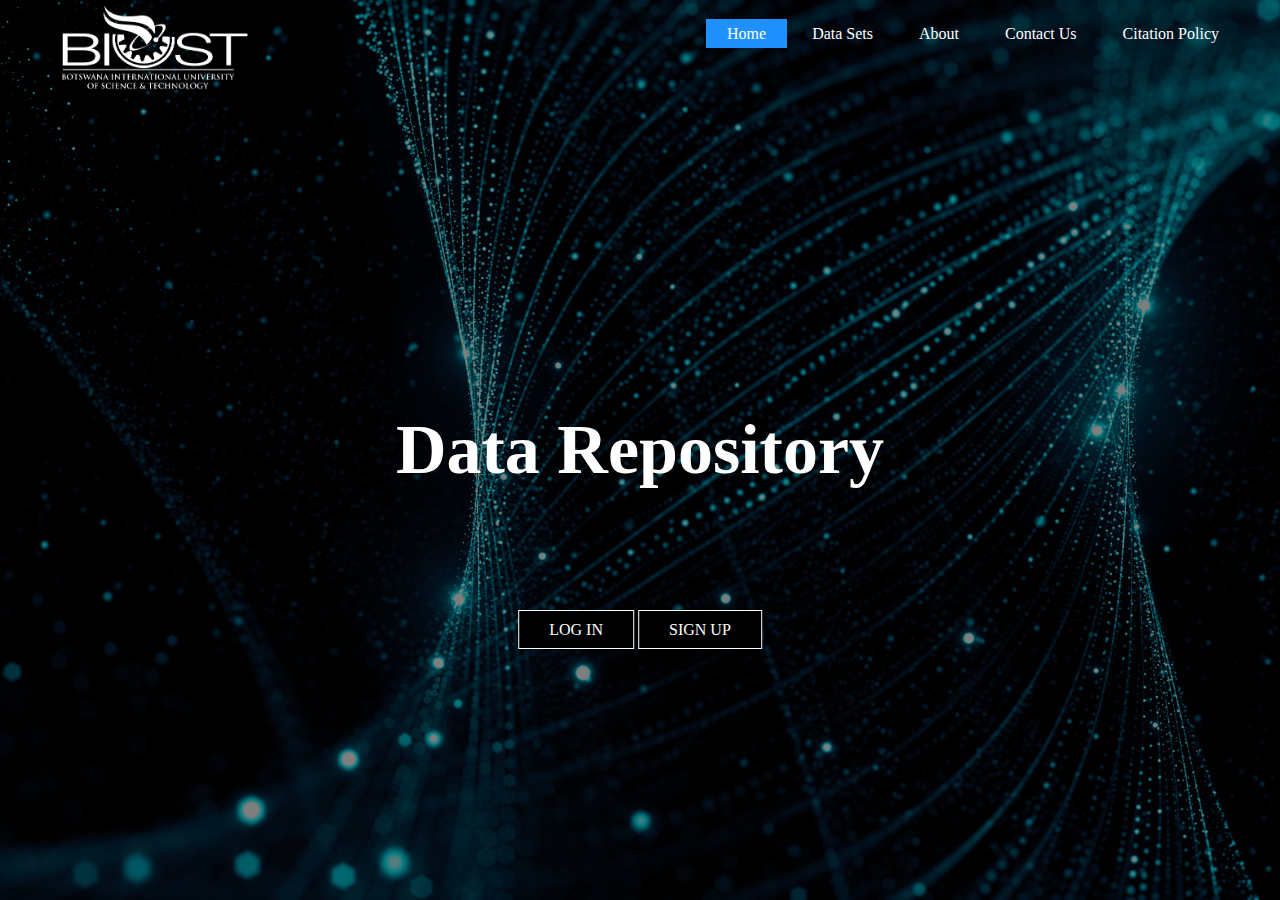
<file: index.html>
<!DOCTYPE html >
<html>
    <head>
    <title>BIUST Research Repository</title>

    <link rel="stylesheet" type="text/css" href="css/formstyle.css">
    </head>
        <header>
            <div class="main">
                <div class = "logo">
                    <img src="biust_logo_white.png" alt="biust_logo" width="225dp" height="100dp">
                </div>
                <ul>
                  <li class="active"><a href="index.html">Home</a></li>
                  <li><a href="data_sets.php">Data Sets</a></li>
                  <li><a href="about.html">About</a></li>
                  <li><a href="contactus.html">Contact Us</a></li>
                  <li><a href="citationpolicy.html">Citation Policy</a></li>
                </ul>
            </div>
              </header>
            <body>
            <div class = "title">
                <h1 style="text-align: center;">Data Repository</h1>
            </div>
            <div class="button">
             <a href="#" class="btn" onclick="document.getElementById('login').style.display='block'">LOG IN</a>
             <a href="#" class="btn" onclick="document.getElementById('signup').style.display='block'">SIGN UP</a>
            </div>
             <div id="signup" class="modal">
               <span onclick="document.getElementById('signup').style.display='none'" class="close" title="Close Modal">&times;</span>
               <form class="modal-content" action="signup.php" method="post">
                 <div class="containerr">
                   <h1>Sign Up!</h1>
                   <p>Please create an account.</p>
                   <hr>
                    <label for="username"><b>Username</b></label>
                    <input type="text" placeholder="Username" name="username" required>
                    <label for="email"><b>Email</b></label>
                    <input type="text" placeholder="Email" name="email" required>

                    <label for="pwd"><b>Password</b></label>
                    <input type="password" placeholder="Password" name="pwd" id="myInput" required>
                    <input type="checkbox" onclick="checkpwd()">Show Password</input> <br><br>
                    <label for="pwd-repeat"><b>Repeat Password</b></label>
                    <input type="password" placeholder="Repeat Password" name="pwd-repeat" id="myInputt" required>
                    <input type="checkbox" onclick="checkpwdd()">Show Password

                   <div class="clearfix">
                     <button type="button" onclick="document.getElementById('signup').style.display='none'" class="cancelbtn">Cancel</button>
                     <button type="submit" class="signupbtn" name="signup-submit">Sign Up</button>
                   </div>
                 </div>
               </form>
             </div>


             <div id="login" class="modal">
               <span onclick="document.getElementById('login').style.display='none'" class="close" title="Close Modal">&times;</span>
               <form class="modal-content" action="login.php" method="post">
                 <div class="containerr">
                   <h1>Log In</h1>
                   <p>Please log in.</p>
                   <hr>
                   <label for="email"><b>Email</b></label>
                   <input type="text" placeholder="Email" name="email" required>

                  <label for="pwd"><b>Password</b></label>
                  <input type="password" placeholder="Password" name="pwd" id="myInputtt"required>
                  <input type="checkbox" onclick="checkpwddd()">Show Password
                   <div class="clearfix">
                     <button type="button" onclick="document.getElementById('login').style.display='none'" class="cancelbtn">Cancel</button>
                     <button type="submit" class="signupbtn" name="login-submit">Log In</button>
                   </div>
                 </div>
               </form>
             </div>

            <script>
          var modal = document.getElementById('signup');
          // When the user clicks anywhere outside of the container, close it
          window.onclick = function(event) {
              if (event.target == modal) {
                  modal.style.display = "none";
              }
          }
          </script>
          <!--<script>
          var modal = document.getElementById('login');
          // When the user clicks anywhere outside of the container, close it
          window.onclick = function(event) {
            if (event.target == modal) {
                modal.style.display = "none";
            }
          }
          </script>-->
          <script>
          function checkpwd() {
            var x = document.getElementById("myInput");
            if (x.type === "password")
            {
              x.type = "text";
            }
            else {
              x.type = "password";
            }
          }
          </script>
          <script>
          function checkpwdd() {
            var x = document.getElementById("myInputt");
            if (x.type === "password")
            {
              x.type = "text";
            }
            else {
              x.type = "password";
            }
          }
          </script>
          <script>
          function checkpwddd() {
            var x = document.getElementById("myInputtt");
            if (x.type === "password")
            {
              x.type = "text";
            }
            else {
              x.type = "password";
            }
          }
          </script>

    </body>
</html>
</file>
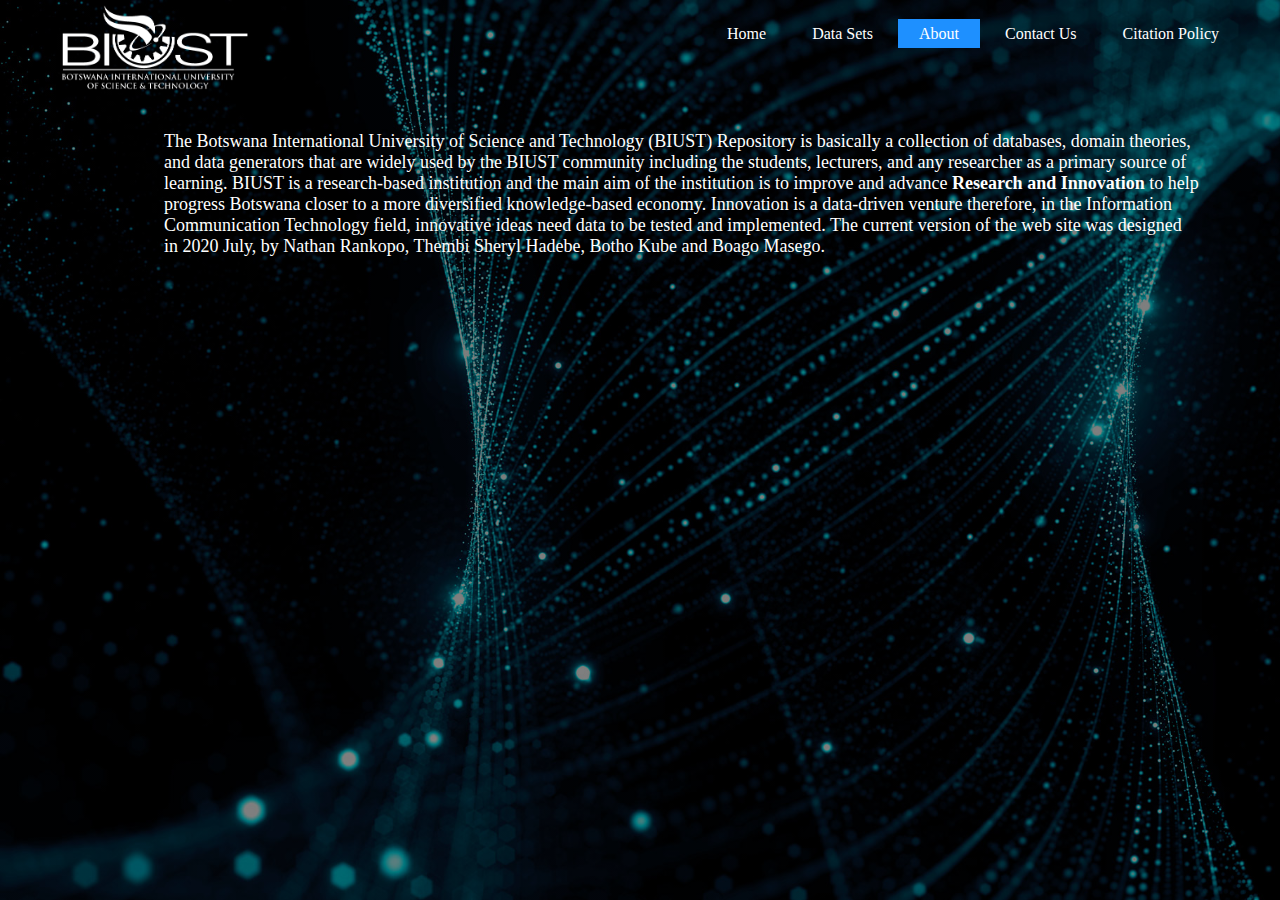
<file: about.html>
<!DOCTYPE html>
<html>
	<head>
		<title>About Page</title>
		<link rel="stylesheet" type="text/css" href="css/formstyle.css">
	</head>
	<header>
			<div class="main">
					<div class = "logo">
							<img src="biust_logo_white.png" alt="biust_logo" width="225dp" height="100dp">
					</div>
					<ul>
						<li><a href="index.html">Home</a></li>
						<li><a href="data_sets.php">Data Sets</a></li>
						<li class="active"><a href="about.html">About</a></li>
						<li><a href="contactus.html">Contact Us</a></li>
						<li><a href="citationpolicy.html">Citation Policy</a></li>
					</ul>
			</div>
				</header>
	<body>
		<br>
		<br>
		<pre>
			<p>
			<div class="about">
				The Botswana International University of Science and Technology (BIUST) Repository is basically a collection of databases, domain theories,
				and data generators that are widely used by the BIUST community including the students, lecturers, and any researcher as a primary source of
				learning. BIUST is a research-based institution and the main aim of the institution is to improve and advance <strong>Research and Innovation</strong> to help
				progress Botswana closer to a more diversified knowledge-based economy. Innovation is a data-driven venture therefore, in the Information
				Communication Technology field, innovative ideas need data to be tested and implemented. The current version of the web site was designed
				in 2020 July, by Nathan Rankopo, Thembi Sheryl Hadebe, Botho Kube and Boago Masego.
			</p>
		</pre>

	</body>
</html>
</file>
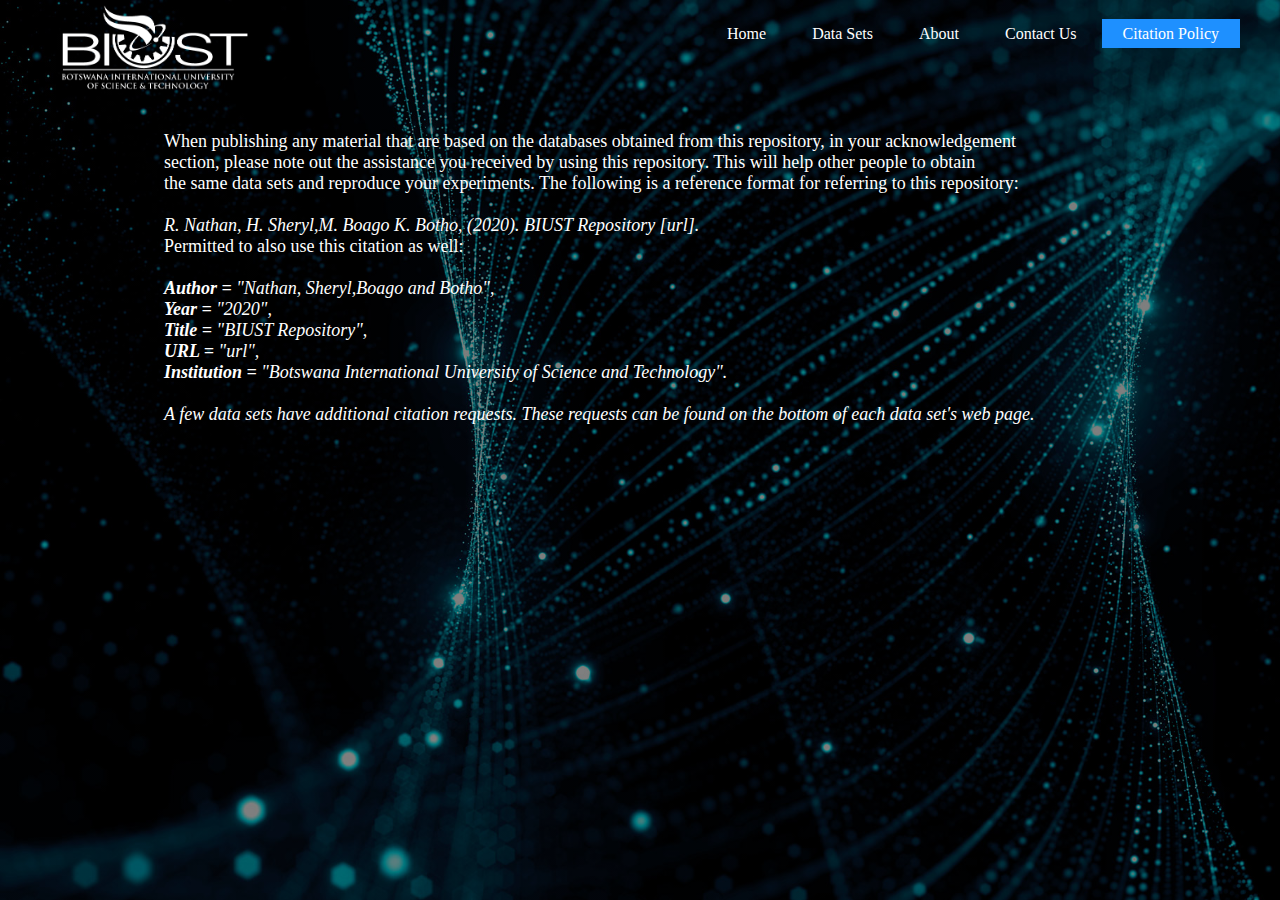
<file: citationpolicy.html>
<!DOCTYPE html>
<html>
	<head>
		<title>citation policy</title>
		<link rel="stylesheet" type="text/css" href="css/formstyle.css">
	</head>
	<header>
			<div class="main">
					<div class = "logo">
							<img src="biust_logo_white.png" alt="biust_logo" width="225dp" height="100dp">
					</div>
					<ul>
						<li><a href="index.html">Home</a></li>
						<li><a href="data_sets.php">Data Sets</a></li>
						<li><a href="about.html">About</a></li>
						<li><a href="contactus.html">Contact Us</a></li>
						<li class="active"><a href="citationpolicy.html">Citation Policy</a></li>
					</ul>
			</div>
				</header>
				<body>
					<br>
					<br>
					<pre>
						<p>
				<div class="about">
				When publishing any material that are based on the databases obtained from this repository, in your acknowledgement
				section, please note out the assistance you received by using this repository. This will help other people to obtain
				the same data sets and reproduce your experiments. The following is a reference format for referring to this repository:

				<i>R. Nathan, H. Sheryl,M. Boago K. Botho, (2020). BIUST Repository [url].</i>
				Permitted to also use this citation as well:

				<i><strong>Author = </strong>"Nathan, Sheryl,Boago and Botho",
				<strong>Year = </strong>"2020",
				<strong>Title = </strong>"BIUST Repository",
				<strong>URL = </strong>"url",
				<strong>Institution = </strong>"Botswana International University of Science and Technology".

				A few data sets have additional citation requests. These requests can be found on the bottom of each data set's web page.
			</p>
		</pre>

	</body>
</html>
</file>
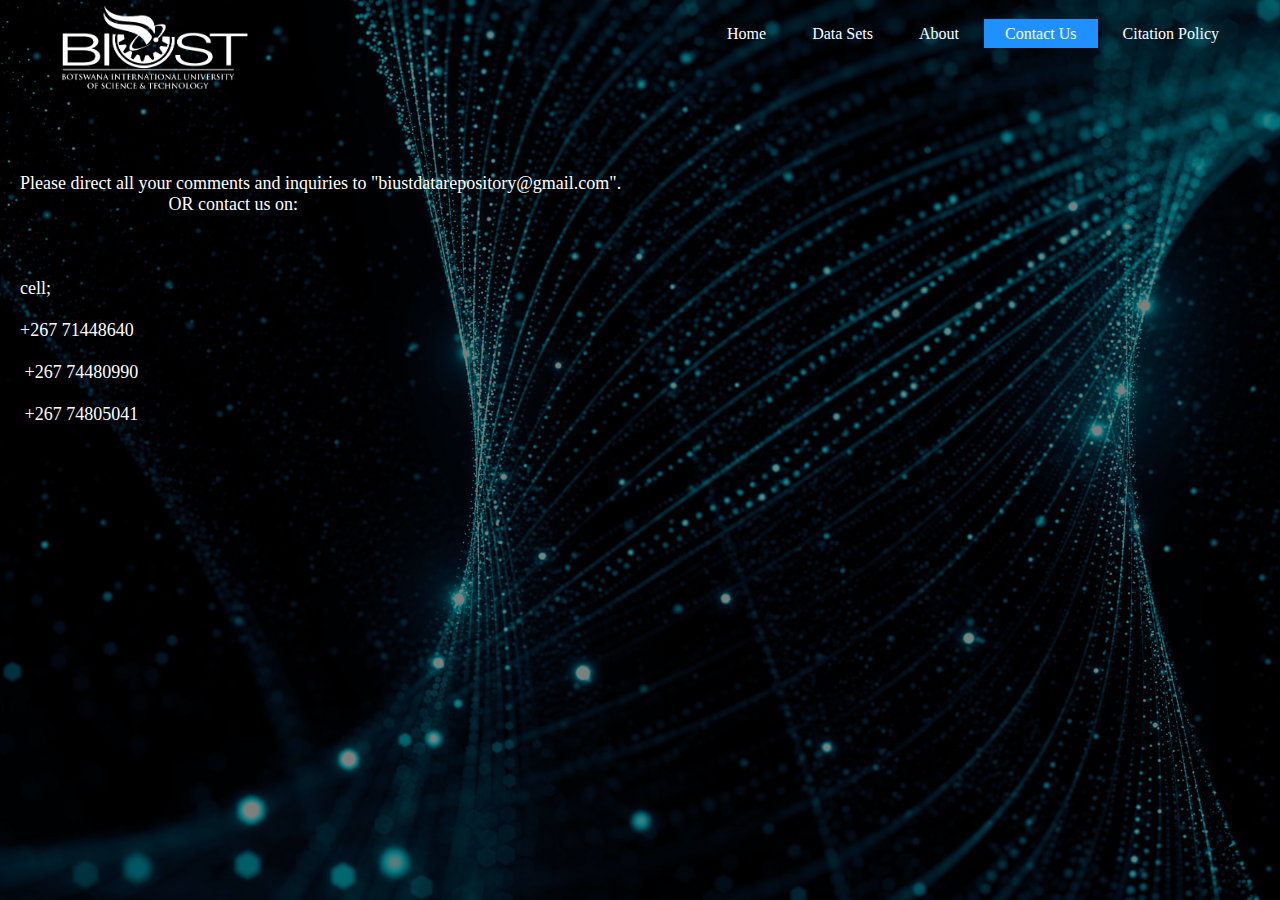
<file: contactus.html>
<!DOCTYPE html>
<html>
	<head>
		<title>contactus</title>
		<link rel="stylesheet" type="text/css" href="css/formstyle.css">
	</head>
		<header>
				<div class="main">
						<div class = "logo">
								<img src="biust_logo_white.png" alt="biust_logo" width="225dp" height="100dp">
						</div>
						<ul>
							<li><a href="index.html">Home</a></li>
							<li><a href="data_sets.php">Data Sets</a></li>
							<li><a href="about.html">About</a></li>
							<li class="active"><a href="contactus.html">Contact Us</a></li>
							<li><a href="citationpolicy.html">Citation Policy</a></li>
						</ul>
				</div>
				</header>
				<body>
					<br>
					<br>
					<pre>
						<p>
						<div class="about">
							<pre>
			         <p>Please direct all your comments and inquiries to "biustdatarepository@gmail.com".
			         OR contact us on:
							 <br>
			         <br>cell;
							 <br>+267 71448640
			             <br> +267 74480990
			             <br> +267 74805041
			        </p>
			        </pre>
						</p>
					</pre>

				</body>
</html>
</file>
<file: css/formstyle.css>
*{
    margin: 0;
    padding: 0;
    font-family: 'Montserrat', 'sans-serif';
}


body {
    background-image:linear-gradient(rgba(0,0,0,0.5),rgba(0,0,0,0.5)), url(../repo_bg.jpg);
    height: 100%;
    background-size: cover;
    background-repeat:no-repeat;
    background-attachment: fixed;
    color: white;

}

*.container{
	position: absolute;
	top: 145%;
	left: 50%;
	transform: translate(-50%, -50%);
}

h1 {
  text-align: center;
}


ul{
    float: right;
    list-style-type: none;
    margin-top: 25px;
}

ul li{
    display: inline-block;
}

ul li a{
    text-decoration: none;
    color: #fff;
    padding: 5px 20px;
    border: 1px solid transparent;
    transition: 0.3s ease;

}

ul li a:hover{
    background-color: dodgerblue;
    color: #fff;
}

ul li.active a{
    background-color: dodgerblue;
    color: #fff;
}

.logo img{
    float: left;
    height: auto;
}

.main{
    max-width: 1200px;
    margin: auto;
}

.title{
    position: absolute;
    top: 50%;
    left: 50%;
    transform: translate(-50%, -50%);
}

.title h1{
    color: #fff;
    font-size: 70px;
}

.button{
    position: absolute;
    top: 70%;
    left: 50%;
    transform: translate(-50%, -50%);
}

.btn{
    border: 1px solid #fff;
    padding: 10px 30px;
    color: #fff;
    text-decoration: none;
    transition: 0.3s ease;
    background-color: #000;
}

.btn:hover{
    background-color: dodgerblue;
    color: #fff;
}

/* pop-ups*/

* {box-sizing: border-box}
  input[type=text], input[type=password] {
  width: 100%;
  padding: 15px;
  margin: 5px 0px 22px 0px;
  display: inline-block;
  border: solid;
  border-width: 1px;
  border-color: #000;
  background: #e8ebe9;
}

/* adds a background color when the inputs get focus */
input[type=text]:focus, input[type=password]:focus {
  background-color: #ddd;
  outline: none;
  font-family: Verdana;
}

button {
  background-color: #4CAF50;
  color: white;
  padding: 14px 20px;
  margin: 8px 0;
  border: solid;
  border-width: 1px;
  border-color: #000;
  cursor: pointer;
  width: 100%;
  opacity: 0.9;
  font-family: Verdana;
}

button:hover {
  opacity:1;
}

.cancelbtn {
  padding: 14px 20px;
  background-color: #f44336;
}

.signupbtn {
  padding: 14px 20px;
  background-color: DodgerBlue;
}

.cancelbtn, .signupbtn {
  float: left;
  width: 50%;
}

.containerr {
  padding: 8px;
  box-shadow: 4px 4px 4px 4px;
  height: 100%;
  width: 100%;
  color: #000;

}

/* background */
.modal {
  display: none;
  position: fixed;
  z-index: 1;
  left: 0;
  top: 0;
  width: 100%;
  height: 100%;
  overflow: auto;
  background-color: #363636;
  padding-top: 5px;
}

/* Box */
.modal-content {
  background-color: #fefefe;
  margin: 5% auto 10% auto; /* 5% from the top, 15% from the bottom and centered */
  border: 1px solid #888;
  width: 40%; /* Could be more or less, depending on screen size */
}

hr {
  border: 2px solid #cecece;
  margin-bottom: 25px;
}

/* close button (x) */
.close {
  position: absolute;
  right: 35px;
  top: 15px;
  font-size: 30px;
  font-weight: bold;
  color: #f1f1f1;
}

.close:hover,
.close:focus {
  color: #f44336;
  cursor: pointer;
}

.clearfix::after {
  content: "";
  clear: both;
  display: table;
}

/* changes styles for cancel button and signup button on extra small screens */
@media screen and (max-width: 300px)
{
  .cancelbtn, .signupbtn {
    width: 100%;
  }
}

/*about*/
.about{
  padding: 20px 20px;
  z-index: 1;
  font-size: 18px;
}

.containerrr{
  font-size: 16px;
  padding-top: 50px;
  padding-left: 25px;
  padding-right: 25px;
  padding-bottom: 40px;
}

.aboutt{
  /*padding: 20px 20px;*/
  padding-left: 100px;
  z-index: 1;
  font-size: 18px;
  text-align: left;
}
</file>
